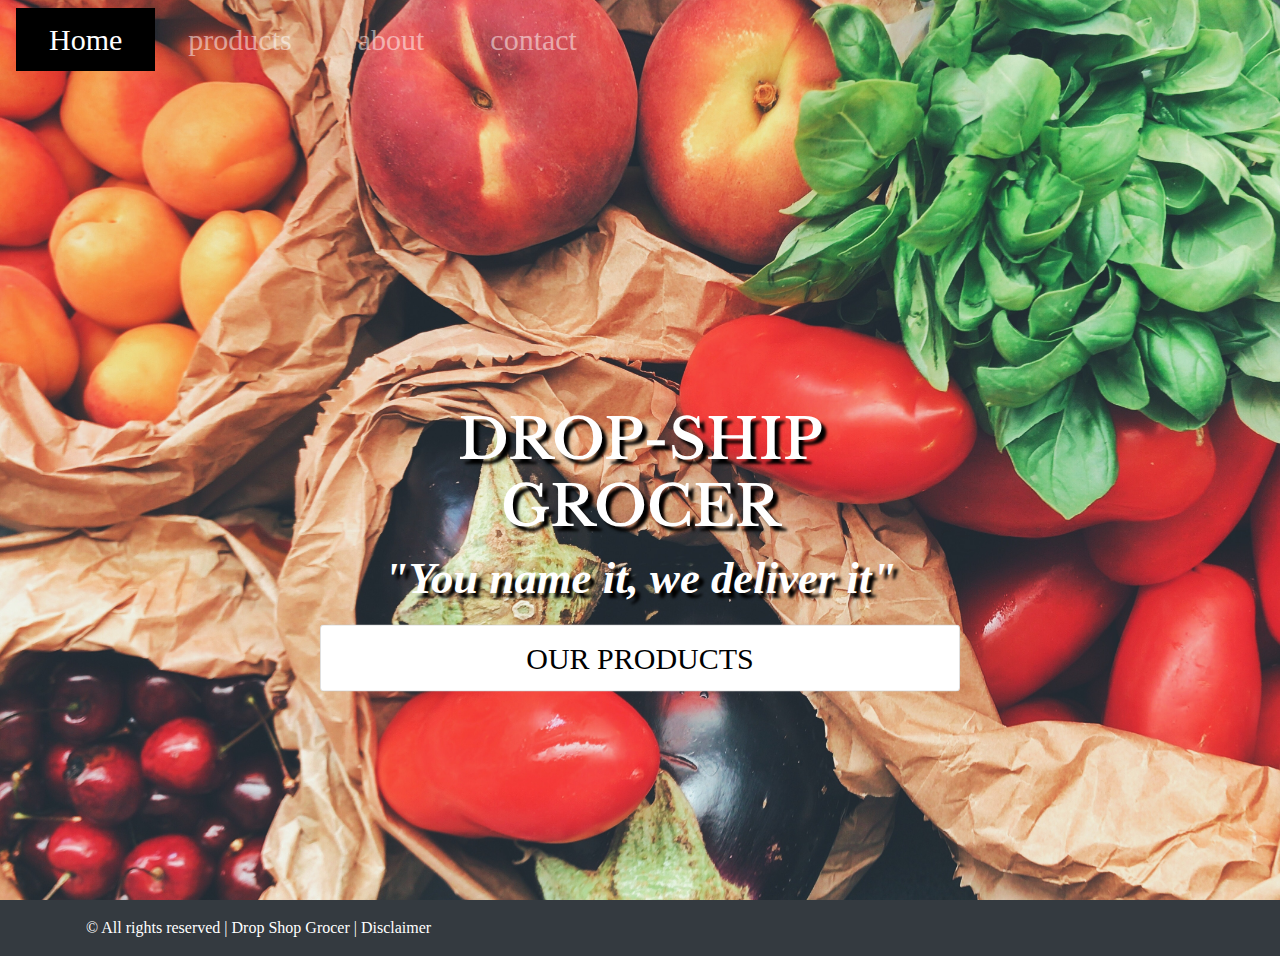
<file: index.html>
<!DOCTYPE html>
<html>

<head>
	<title> DROP SHIP GROCER </title>
	<meta charset="utf-8">
	<meta name="viewport" content="width=device-width, initial-scale=1">
	<!-- Latest compiled and minified CSS -->
	<link rel="stylesheet" href="https://maxcdn.bootstrapcdn.com/bootstrap/4.5.2/css/bootstrap.min.css">
	<link href="https://fonts.googleapis.com/css2?family=Libre+Baskerville&display=swap" rel="stylesheet">
	<link rel="stylesheet" type="text/css" href="./css/style.css">
</head>

<body>
	<header></header>

	<div class="container">
		<div class="button text-center">
			<div class="display-4 text-white"
				style="text-shadow: 5px 5px 3px black; font-family: 'Libre Baskerville', serif; font-weight: 600;">
				DROP-SHIP GROCER <br>
				<i><small style="font-weight: 600;">"You name it, we deliver it"</small></i>
			</div>

			<a href="./products.html" class="btn card mt-3">OUR PRODUCTS</a>
		</div>
	</div>

	<footer></footer>

	<!-- jQuery library -->
	<script src="https://ajax.googleapis.com/ajax/libs/jquery/3.5.1/jquery.min.js"></script>

	<!-- Popper JS -->
	<script src="https://cdnjs.cloudflare.com/ajax/libs/popper.js/1.16.0/umd/popper.min.js"></script>

	<!-- Latest compiled JavaScript -->
	<script src="https://maxcdn.bootstrapcdn.com/bootstrap/4.5.2/js/bootstrap.min.js"></script>

	<script>
		$(function () {
			// selects the header and footer tags then loads the html into those div
			$('header').load('header.html')
			$('footer').load('footer.html')
		})
	</script>

</body>

</html>
</file>
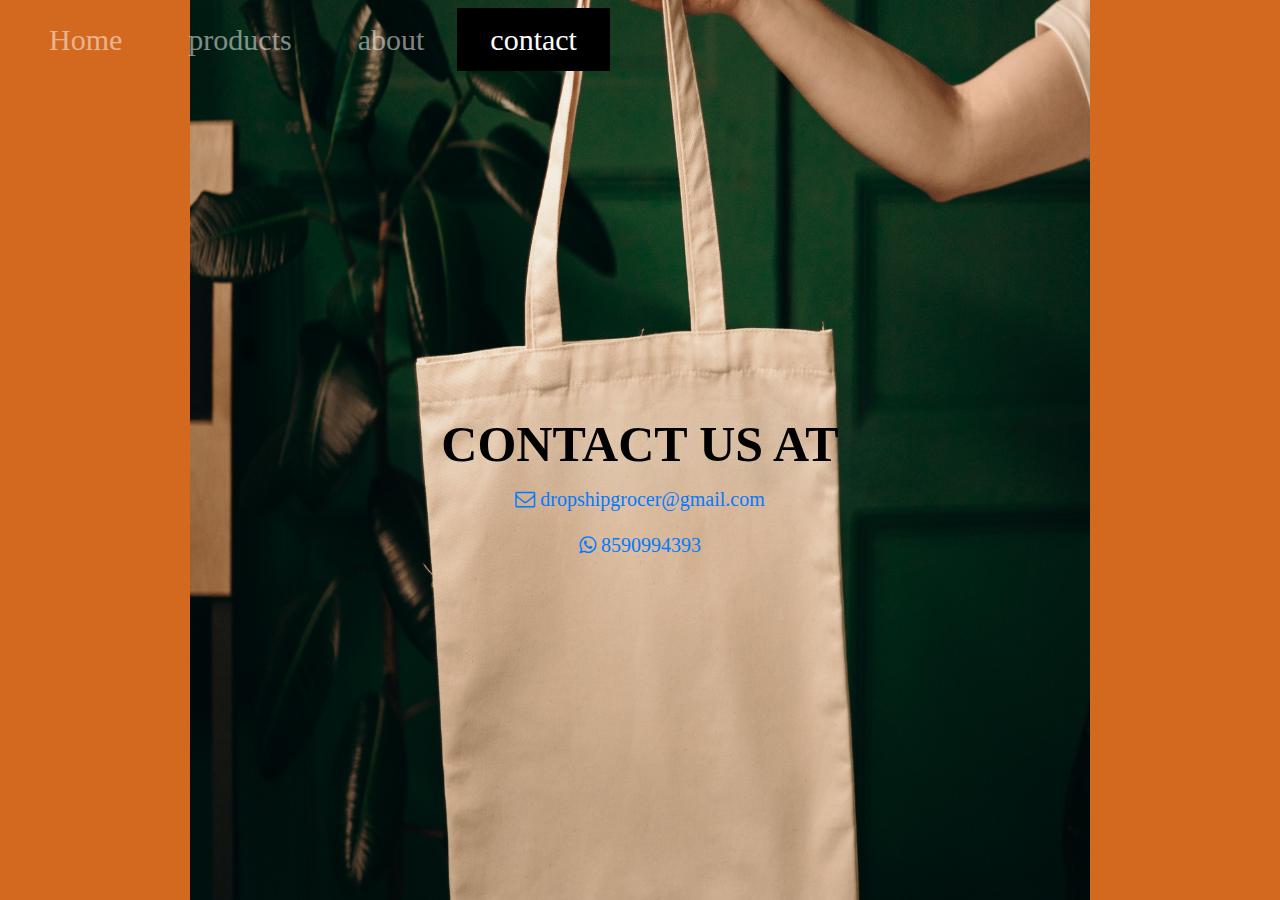
<file: contact.html>
<!DOCTYPE html>
<html>

<head>
    <title> DROP SHIP GROCER</title>
    <meta charset="utf-8">
    <meta name="viewport" content="width=device-width, initial-scale=1">
    <link rel="stylesheet" href="https://maxcdn.bootstrapcdn.com/bootstrap/4.5.2/css/bootstrap.min.css">
    <link rel="stylesheet" href="https://cdnjs.cloudflare.com/ajax/libs/font-awesome/4.7.0/css/font-awesome.min.css">
    <link rel="stylesheet" type="text/css" href="./css/style2.css">
</head>

<body>
    <nav class="navbar navbar-expand-md bg-transparent navbar-dark">
        <!-- Toggler/collapsibe Button -->
        <button class="navbar-toggler bg-dark" type="button" data-toggle="collapse" data-target="#collapsibleNavbar">
            <span class="navbar-toggler-icon"></span>
        </button>

        <!-- Navbar links -->
        <div class="collapse navbar-collapse" id="collapsibleNavbar">
            <ul class="navbar-nav">
                <li class="nav-item">
                    <a class="nav-link" href="./index.html">Home</a>
                </li>
                <li class="nav-item">
                    <a class="nav-link" href="./products.html">products</a>
                </li>
                <li class="nav-item">
                    <a class="nav-link" href="./about.html">about</a>
                </li>
                <li class="nav-item active">
                    <a class="nav-link" href="./contact.html">contact</a>
                </li>
            </ul>
        </div>
    </nav>

    <div class="container">
        <div style="height: 15vh"></div>
        <div class="row">
            <div class="col">
                <div class="text-center mt-5 ">
                    <h1> CONTACT US AT </h1>
                    <p>
                        <a href="mailto:dropshipgrocer@gmail.com">
                            <i class="fa fa-envelope-o"></i>
                            dropshipgrocer@gmail.com
                        </a>
                    </p>
                    <p>

                        <a href="https://wa.me/918590994393">
                            <i class="fa fa-whatsapp"></i>
                            8590994393
                        </a>

                    </p>
                </div>
            </div>
        </div>


    </div>
    <!-- jQuery library -->
    <script src="https://ajax.googleapis.com/ajax/libs/jquery/3.5.1/jquery.min.js"></script>

    <!-- Popper JS -->
    <script src="https://cdnjs.cloudflare.com/ajax/libs/popper.js/1.16.0/umd/popper.min.js"></script>

    <!-- Latest compiled JavaScript -->
    <script src="https://maxcdn.bootstrapcdn.com/bootstrap/4.5.2/js/bootstrap.min.js"></script>

</body>

</html>
</file>
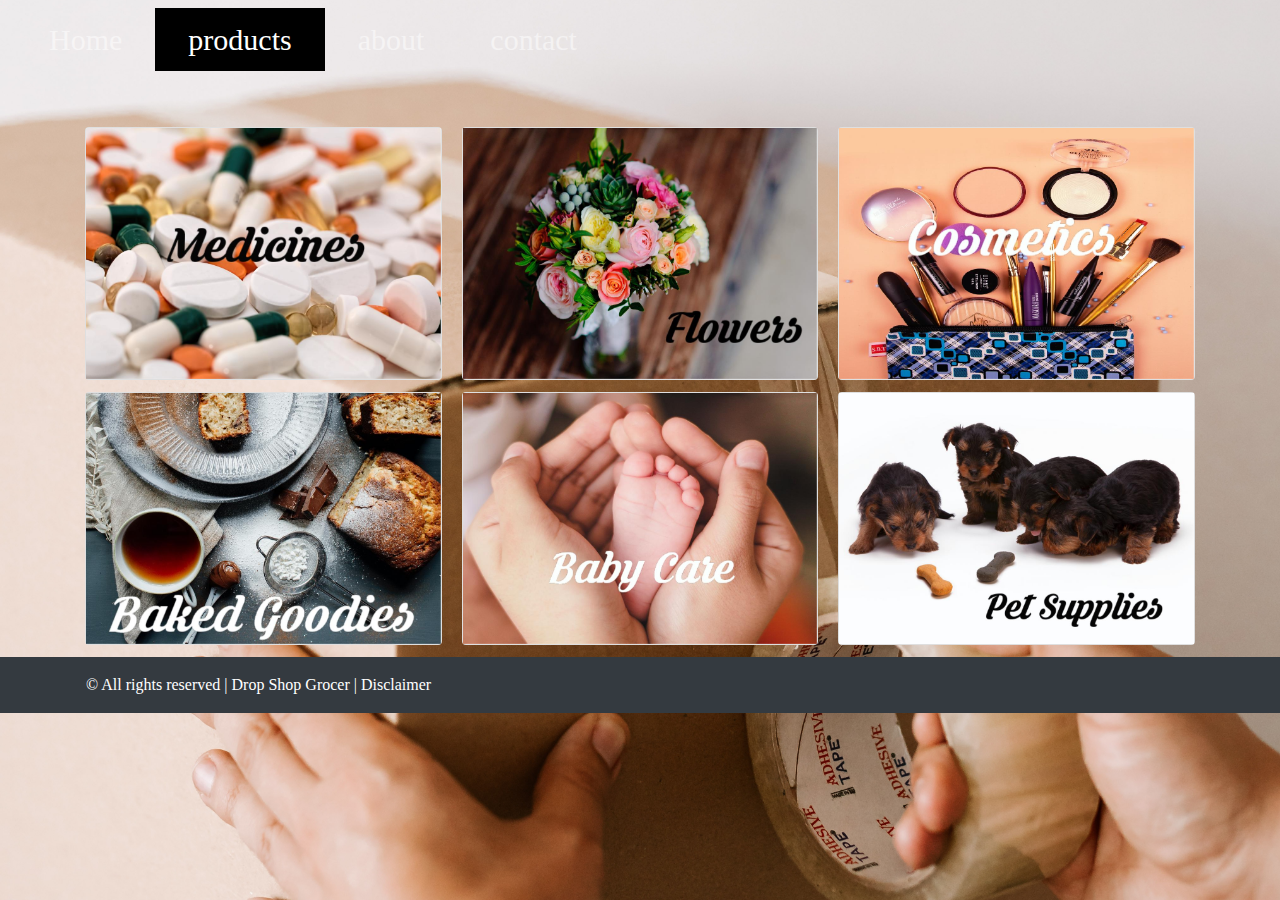
<file: products.html>
<!DOCTYPE html>
<html>

<head>
  <title> DROP SHIP GROCER</title>
  <meta charset="utf-8">
  <meta name="viewport" content="width=device-width, initial-scale=1">
  <!-- Latest compiled and minified CSS -->
  <link rel="stylesheet" href="https://maxcdn.bootstrapcdn.com/bootstrap/4.5.2/css/bootstrap.min.css">



  <link rel="stylesheet" type="text/css" href="./css/style4.css">
</head>

<body>
  <nav class="navbar navbar-expand-md bg-transparent navbar-dark">
    <!-- Toggler/collapsibe Button -->
    <button class="navbar-toggler bg-dark" type="button" data-toggle="collapse" data-target="#collapsibleNavbar">
      <span class="navbar-toggler-icon"></span>
    </button>

    <!-- Navbar links -->
    <div class="collapse navbar-collapse" id="collapsibleNavbar">
      <ul class="navbar-nav">
        <li class="nav-item">
          <a class="nav-link" href="./index.html">Home</a>
        </li>
        <li class="nav-item active">
          <a class="nav-link" href="./products.html">products</a>
        </li>
        <li class="nav-item">
          <a class="nav-link" href="./about.html">about</a>
        </li>
        <li class="nav-item">
          <a class="nav-link" href="./contact.html">contact</a>
        </li>
      </ul>
    </div>
  </nav>

  <div class="my-5"></div>

  <div class="container">
    <div class="card-columns">
      <div class="card">
        <div class="card-body p-0 text-center">
          <img class="img-fluid" src="./img/meds2.jpg" width="500" height="500">
        </div>
      </div>
      <div class="card">
        <div class="card-body p-0 text-center">
          <img class="img-fluid" src="./img/baked2.jpg" width="500" height="500">
        </div>
      </div>
      <div class="card">
        <div class="card-body p-0 text-center">
          <img class="img-fluid" src="./img/flowers2.jpg" width="500" height="500">
        </div>
      </div>
      <div class="card">
        <div class="card-body p-0 text-center">
          <img class="img-fluid" src="./img/babyc2.jpg" width="500" height="500">
        </div>
      </div>
      <div class="card">
        <div class="card-body p-0 text-center">
          <img class="img-fluid" src="./img/cosm2.jpg" width="500" height="500">
        </div>
      </div>
      <div class="card">
        <div class="card-body p-0 text-center">
          <img class="img-fluid" src="./img/pet2.jpg" width="500" height="500">
        </div>
      </div>
    </div>

    <!-- <div class="row">
      <div class="col-md-4">
        <img class="img-fluid" src="./img/meds2.jpg" width="500" height="500">
      </div>
      <div class="col-md-4">
        <img class="img-fluid" src="./img/baked2.jpg" width="500" height="500">
      </div>
      <div class="col-md-4">
        <img class="img-fluid" src="./img/flowers2.jpg" width="500" height="500">
      </div>
    </div> -->


    <!-- <div class="row">
      <div class="col-md-4">
        <img class="img-fluid" src="./img/babyc2.jpg" width="500" height="500">
      </div>
      <div class="col-md-4">
        <img class="img-fluid" src="./img/cosm2.jpg" width="500" height="500">
      </div>
      <div class="col-md-4">
        <img class="img-fluid" src="./img/pet2.jpg" width="500" height="500">
      </div>
    </div> -->

  </div>

  <footer></footer>

  <!-- jQuery library -->
  <script src="https://ajax.googleapis.com/ajax/libs/jquery/3.5.1/jquery.min.js"></script>

  <!-- Popper JS -->
  <script src="https://cdnjs.cloudflare.com/ajax/libs/popper.js/1.16.0/umd/popper.min.js"></script>

  <!-- Latest compiled JavaScript -->
  <script src="https://maxcdn.bootstrapcdn.com/bootstrap/4.5.2/js/bootstrap.min.js"></script>

  <script>
    $(function () {
      // selects the header and footer tags then loads the html into those div
      $('header').load('header.html')
      $('footer').load('footer.html')
    })
  </script>

</body>

</html>
</file>
<file: css/style.css>
* {
    margin: 0;
    padding: 0;
    font-family: Purisa;
}

header {
    background-image: url("../img/veg2.jpg");
    height: 100vh;
    background-size: cover;
    background-position: center;
}

.bg-transparent {
    background-color: transparent;
}

@media (min-width: 768px) {
    .navbar-expand-md .navbar-nav .nav-link {
        padding-right: 2rem;
        padding-left: 2rem;
    }
}

ul li a {
    text-decoration: none;
    color: white;
    font-size: 30px;
    border: 1px solid transparent;
    transition: 0.6s ease;
}

ul li a:hover {
    background-color: black;
    color: white;

}

ul li.active a {
    background-color: black;
    color: white;
}


.main {
    max-width: 1200px;
    margin: auto;

}

.button {
    position: absolute;
    top: 66%;
    left: 50%;
    transform: translate(-50%, -66%);
}

.btn {

    padding: 10px;
    font-size: 30px;
    color: black;
    text-decoration: none;
    transition: 0.6s ease;
}

.btn:hover {
    background-color: black;
    color: white;

}
</file>
<file: css/style2.css>
* {
    margin: 0;
    padding: 0;
    font-family: Purisa;

}

.bg-transparent {
    background-color: transparent;
}

@media (min-width: 768px) {
    .navbar-expand-md .navbar-nav .nav-link {
        padding-right: 2rem;
        padding-left: 2rem;
    }
}

ul li a {
    text-decoration: none;
    color: white;
    font-size: 30px;
    border: 1px solid transparent;
    transition: 0.6s ease;
}

ul li a:hover {
    background-color: black;
    color: white;

}

ul li.active a {
    background-color: black;
    color: white;
}





.overlay,
.content {
    position: absolute;
    top: 450px;
    right: 0;
    bottom: 0;
    left: 700px;
}

@media (min-width: 768px) {

    p {
        font-size: 30px;
    }

    h1 {
        color: black;
        font-family: Purisa, cursive;
        font-size: 70px;
        font-weight: bold;
        margin-top: 10px;
        margin-bottom: 1px;
        text-align: center;
    }

    body {

        background-image: url("../img/contact3.jpg");
        background-color: chocolate;
        background-size: 100 200vh;
        background-repeat: no-repeat;
        background-position: center;
    }

}

p {
    font-size: 20px;
}

h1 {
    color: black;
    font-family: Purisa, cursive;
    font-size: 50px;
    font-weight: bold;
    margin-top: 200px;
    margin-bottom: 10px;
    text-align: center;
    text-shadow: 0px 0px 100px white;

}

body {

    background-image: url("../img/contact3.jpg");
    background-size: 100vh 200vh;
    background-repeat: no-repeat;
    background-position: center;
}
</file>
<file: css/style4.css>
* {
  margin: 0;
  padding: 0;
  font-family: Verenda;

}

.bg-transparent {
  background-color: transparent;
}

@media (min-width: 768px) {
  .navbar-expand-md .navbar-nav .nav-link {
    padding-right: 2rem;
    padding-left: 2rem;
  }
}

ul li a {
  text-decoration: none;
  color: white;
  font-size: 30px;
  border: 1px solid transparent;
  transition: 0.6s ease;
}

ul li a:hover {
  background-color: black;
  color: white;

}

ul li.active a {
  background-color: black;
  color: white;
}


body {
  margin: auto;
  padding: 0;
  background-image: url("../img/prod.jpg");
  height: 100vh;
  background-size: cover;
  background-position: center;
}
</file>
